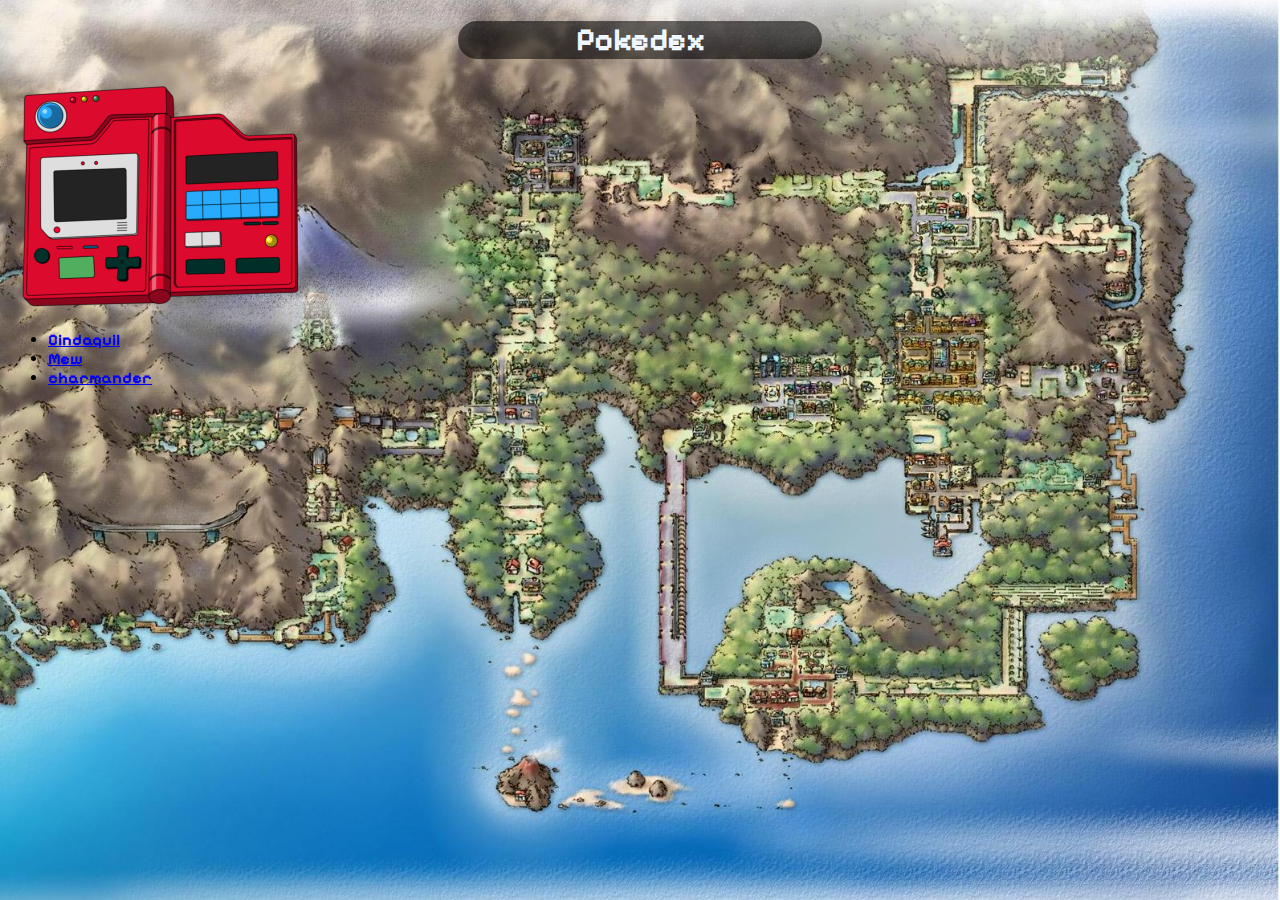
<file: index.html>
<!DOCTYPE html>
<html lang="en">
<head>
    <meta charset="UTF-8">
    <meta name="viewport" content="width=device-width, initial-scale=1.0">
    <title>Pokedex</title>
    <link rel="stylesheet" href="./css/style.css">
    <link rel="icon" type="image/x-icon" href="./pokeball.png">
    
</head>
<body id="body_index">
    <h1 class="H1">Pokedex</h1>
    <div class="pokedex">
        <img src="./imgportada/pokedex.png">
        <ul>
            <strong>
            <li><a href="./pokemons_paginas/imgpokemons/cindaquill/cindaquill.html">Cindaquil</a></li>
            <li> <a href="./pokemons_paginas/imgpokemons/mew/mew.html">Mew</a></li>
            <li><a href="./pokemons_paginas/imgpokemons/charmander/charmander.html">charmander</a></li>
        </strong>
        </ul>
    </div>
</body>
</html>
</file>
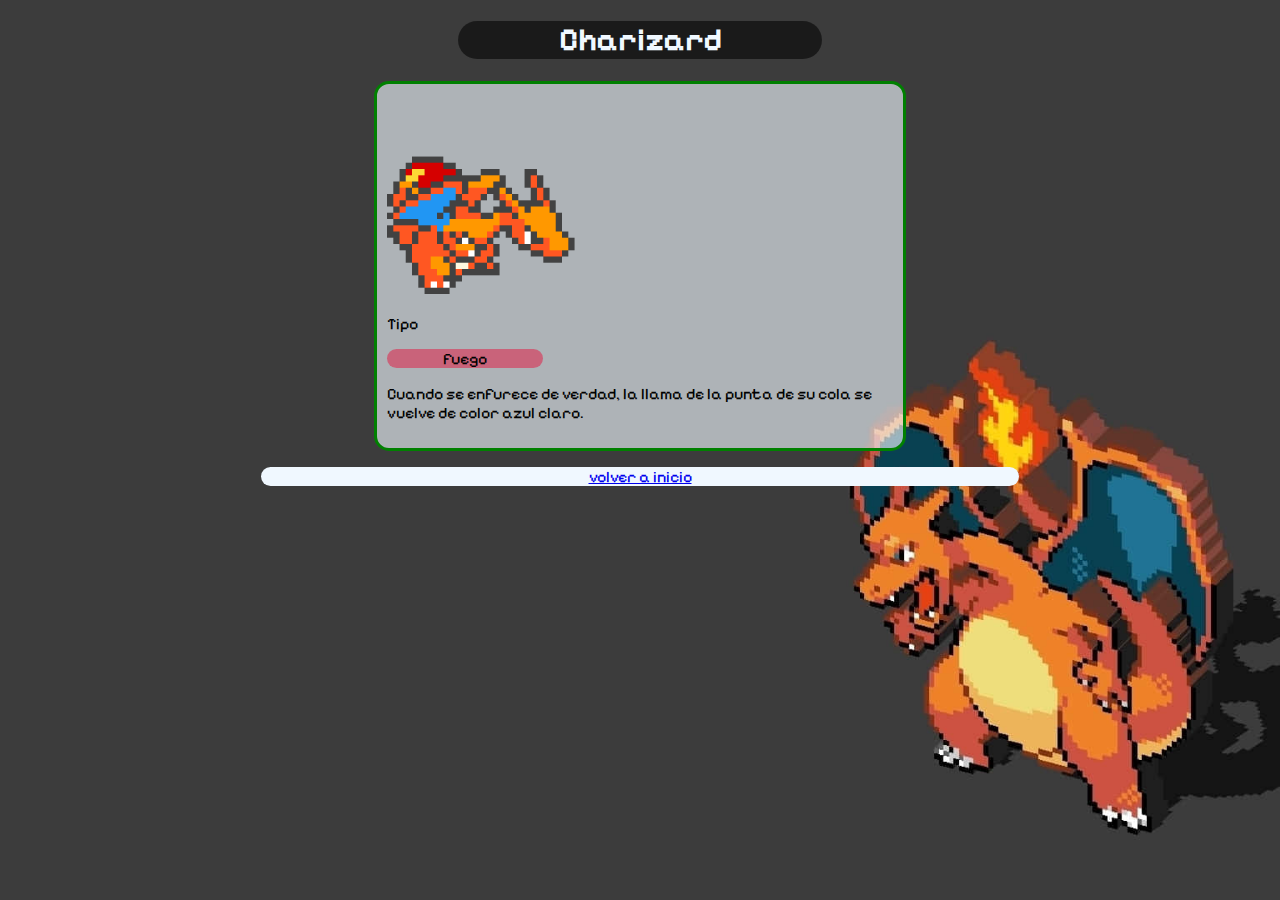
<file: pokemons_paginas/imgpokemons/Charizard/Charizard.html>
<!DOCTYPE html>
<html lang="en">
<head>
    <meta charset="UTF-8">
    <meta name="viewport" content="width=device-width, initial-scale=1.0">
    <title>Charizard</title>
    <link rel="stylesheet" href="../../../css/style.css">
    <link rel="icon" type="image/x-icon" href="../../../pokeball.png">
    
</head>
<body id="body_Charizard">
<h1 class="H1">Charizard</h1>
<div class="div_pokemons">
    <img src="charizard.png" height="200px">
    <p>Tipo</p>
    <p class="fire">fuego</p>
    <p>Cuando se enfurece de verdad, la llama de la punta de su cola se vuelve de color azul claro.</p>

    
</div>
<p class="volver_inicio"><a href="./../../../index.html">volver a inicio</a></p>
</body>
</html>
</file>
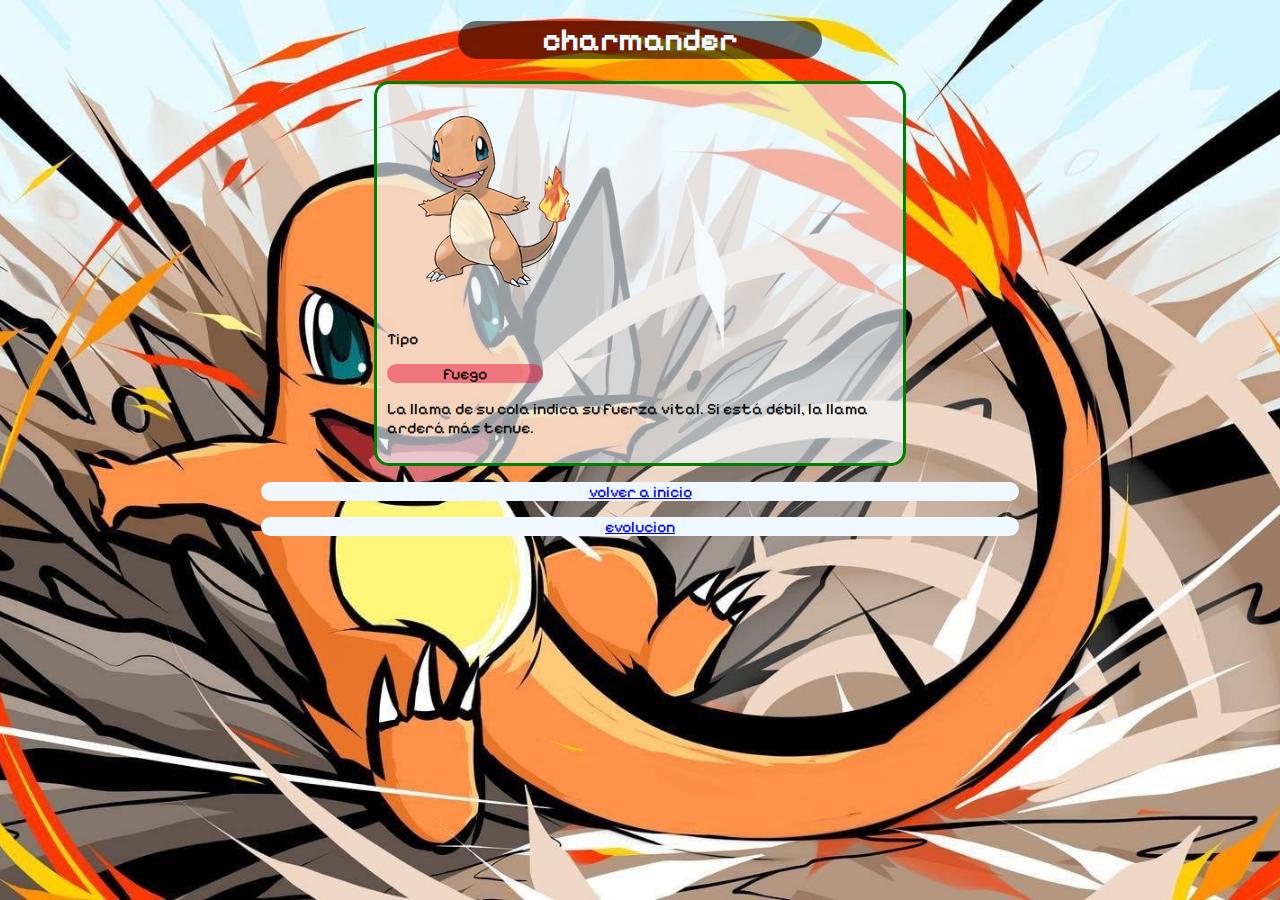
<file: pokemons_paginas/imgpokemons/charmander/charmander.html>
<!DOCTYPE html>
<html lang="en">
<head>
    <meta charset="UTF-8">
    <meta name="viewport" content="width=device-width, initial-scale=1.0">
    <title>Document</title>
    <link rel="stylesheet" href="./../../../css/style.css">
    <link rel="icon" type="image/x-icon" href="../../../pokeball.png">
</head>
<body id="body_charmander">
<h1 class="H1">charmander</h1>
<div class="div_pokemons">
    <img src="./charmander.png">
    <p>Tipo</p>
    <p class="fire">fuego</p>
    <p>La llama de su cola indica su fuerza vital. Si está débil, la llama arderá más tenue.</p>

    
</div>
<p class="volver_inicio"><a href="./../../../index.html">volver a inicio</a></p>
<p class="volver_inicio"><a href="./../Charmeleon/Charmeleon.html">evolucion</a></p>
</body>
</html>
</file>
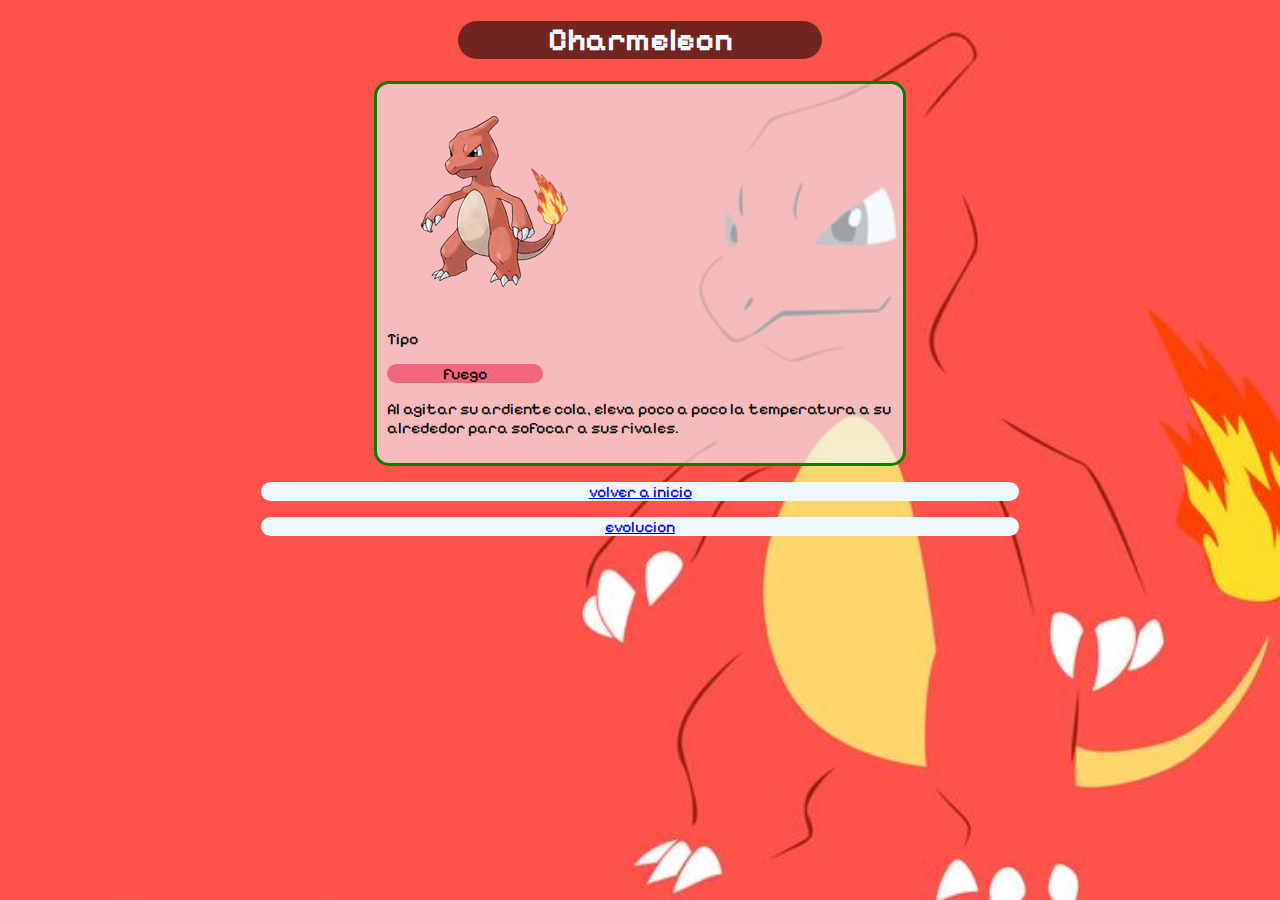
<file: pokemons_paginas/imgpokemons/Charmeleon/Charmeleon.html>
<!DOCTYPE html>
<html lang="en">
<head>
    <meta charset="UTF-8">
    <meta name="viewport" content="width=device-width, initial-scale=1.0">
    <title>Document</title>
    <link rel="stylesheet" href="./../../../css/style.css">
    <link rel="icon" type="image/x-icon" href="../../../pokeball.png">
</head>
<body id="body_Charmeleon">
<h1 class="H1">Charmeleon</h1>
<div class="div_pokemons">
    <img src="./Charmeleon.png">
    <p>Tipo</p>
    <p class="fire">fuego</p>
    <p>Al agitar su ardiente cola, eleva poco a poco la temperatura a su alrededor para sofocar a sus rivales.</p>

    
</div>
<p class="volver_inicio"><a href="./../../../index.html">volver a inicio</a></p>
<p class="volver_inicio"><a href="./../Charizard/Charizard.html">evolucion</a></p>

</body>
</html>
</file>
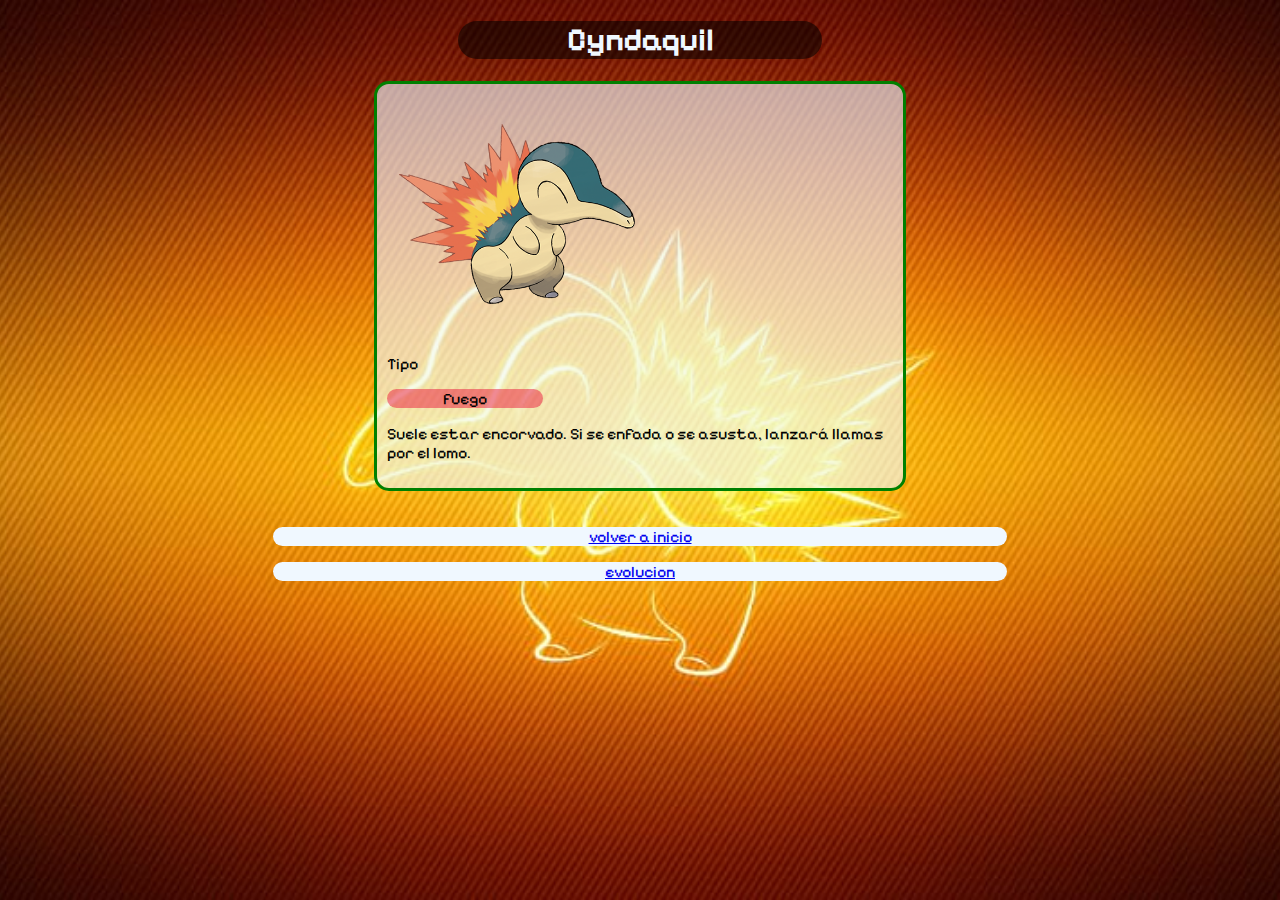
<file: pokemons_paginas/imgpokemons/cindaquill/cindaquill.html>
<!DOCTYPE html>
<html lang="en">
<head>
    <meta charset="UTF-8">
    <meta name="viewport" content="width=device-width, initial-scale=1.0">
    <title>Cyndaquil</title>
    <link rel="stylesheet" href="../../../css/style.css">
    <link rel="icon" type="image/x-icon" href="../../../pokeball.png">
    
</head>
<body id="body_cyndaquil">
<h1 class="H1">Cyndaquil</h1>
    <div class="div_pokemons">
        <img src="./cyndaquil.png">
        <p>Tipo</p>
        <p class="fire">fuego</p>
        <p>Suele estar encorvado. Si se enfada o se asusta, lanzará llamas por el lomo.</p>
        
    </div>

    <div class="paragrafos_cydaquil">
        <p class="volver_inicio"><a href="./../../../index.html">volver a inicio</a></p>
        <p class="volver_inicio"><a href="./../Quilava/Quilava.html">evolucion</a></p>
    </div>

</body>
</html>
</file>
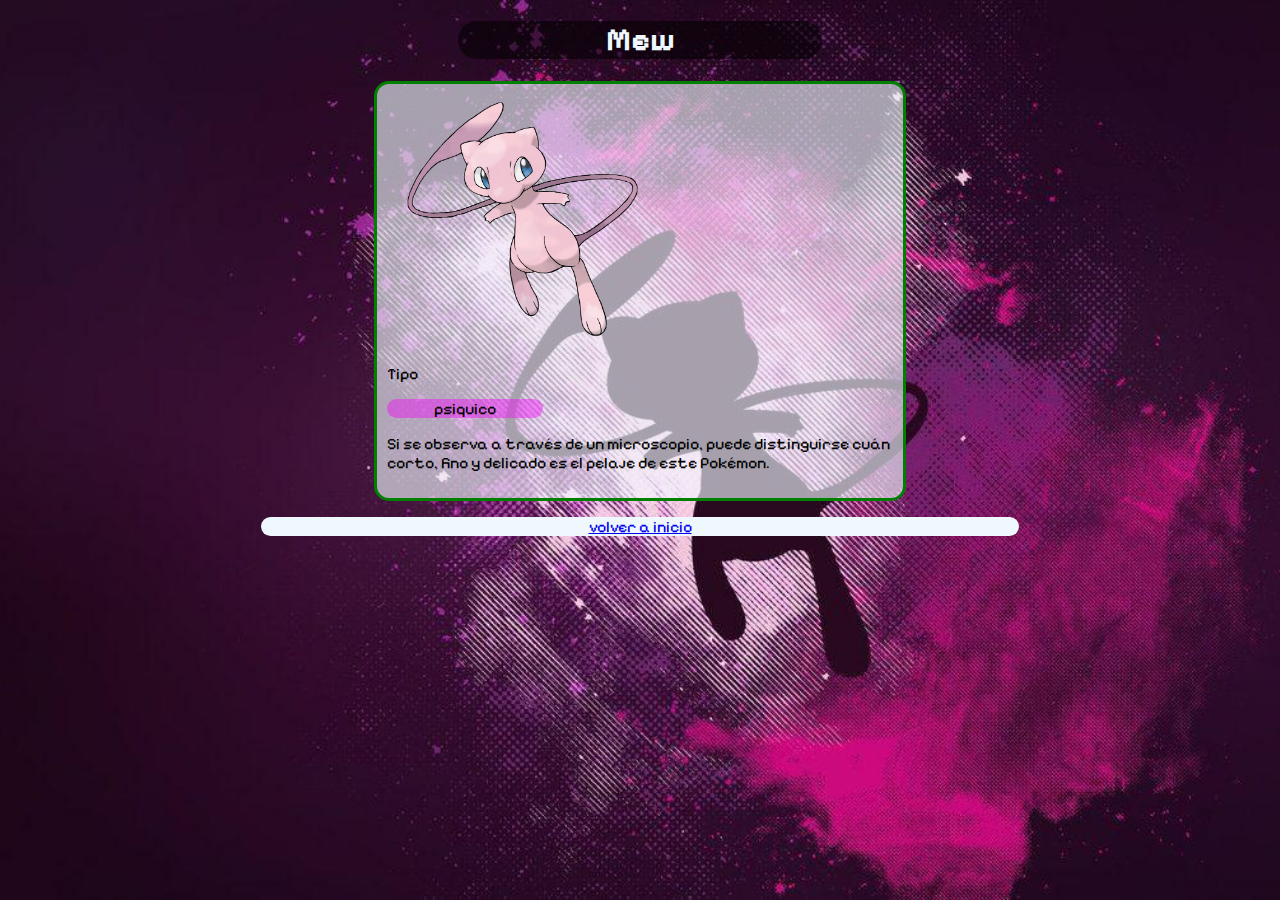
<file: pokemons_paginas/imgpokemons/mew/mew.html>
<!DOCTYPE html>
<html lang="en">
<head>
    <meta charset="UTF-8">
    <meta name="viewport" content="width=device-width, initial-scale=1.0">
    <title>Document</title>
    <link rel="stylesheet" href="../../../css/style.css">
</head>
<body id="body_mew">
<h1 class="H1">Mew</h1>
<div class="div_pokemons">
    <img src="./mew.png" alt="" height="250px">
    <p>Tipo</p>
    <p class="psiquico">psiquico</p>
    <p>Si se observa a través de un microscopio, puede distinguirse cuán corto, fino y delicado es el pelaje de este Pokémon.</p> 
</div>
<p class="volver_inicio"><a href="./../../../index.html">volver a inicio</a></p>
</body>
</html>
</file>
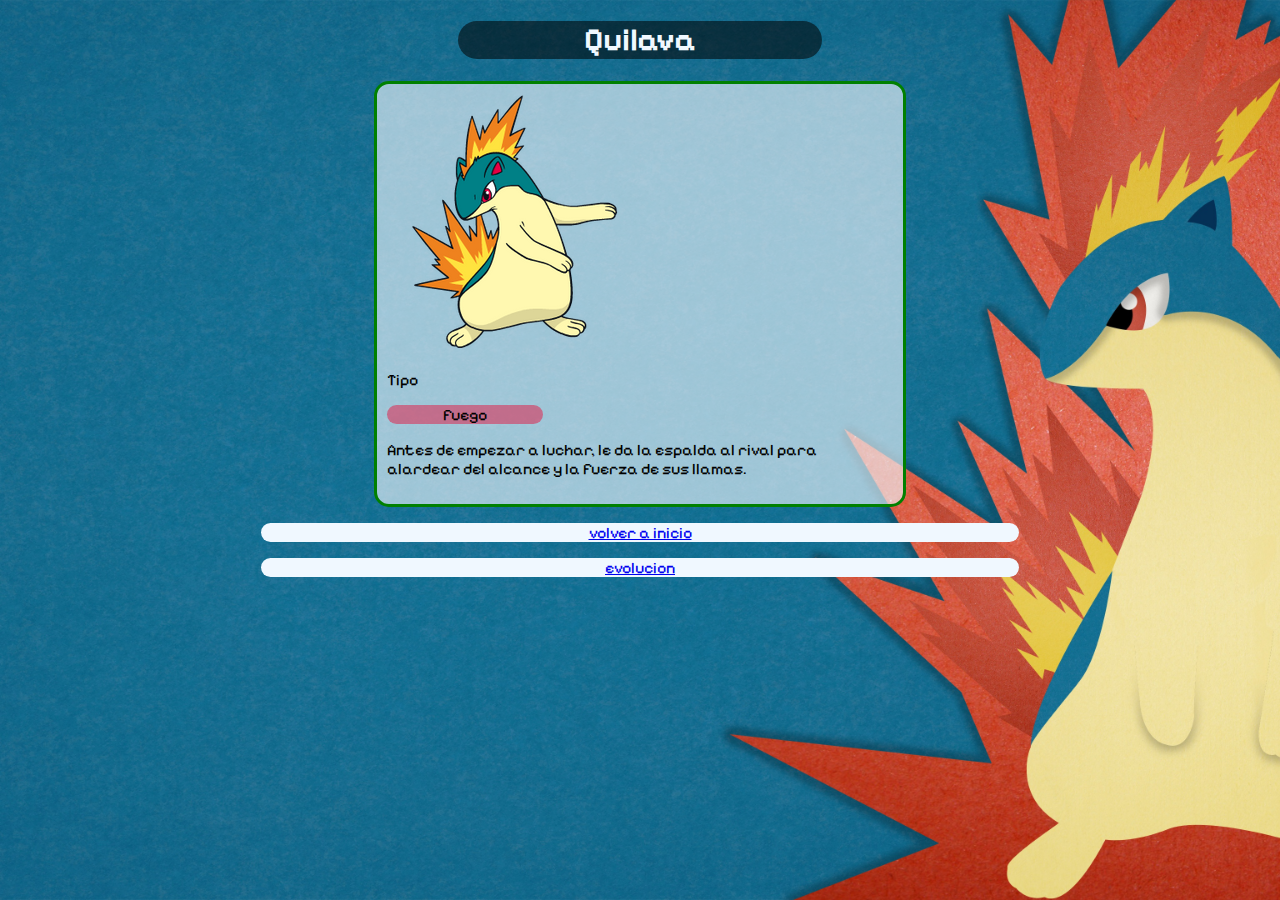
<file: pokemons_paginas/imgpokemons/Quilava/Quilava.html>
<!DOCTYPE html>
<html lang="en">
<head>
    <meta charset="UTF-8">
    <meta name="viewport" content="width=device-width, initial-scale=1.0">
    <title>Quilava</title>
    <link rel="stylesheet" href="../../../css/style.css">
    <link rel="icon" type="image/x-icon" href="../../../pokeball.png">
    
</head>
<body id="body_Quilava">
<h1 class="H1">Quilava</h1>
<div class="div_pokemons">
    <img src="./quilava.png">
    <p>Tipo</p>
    <p class="fire">fuego</p>
    <p>Antes de empezar a luchar, le da la espalda al rival para alardear del alcance y la fuerza de sus llamas.</p>

    
</div>
<p class="volver_inicio"><a href="./../../../index.html">volver a inicio</a></p>
<p class="volver_inicio"><a href="./../Quilava/Quilava.html">evolucion</a></p>
</body>
</html>
</file>
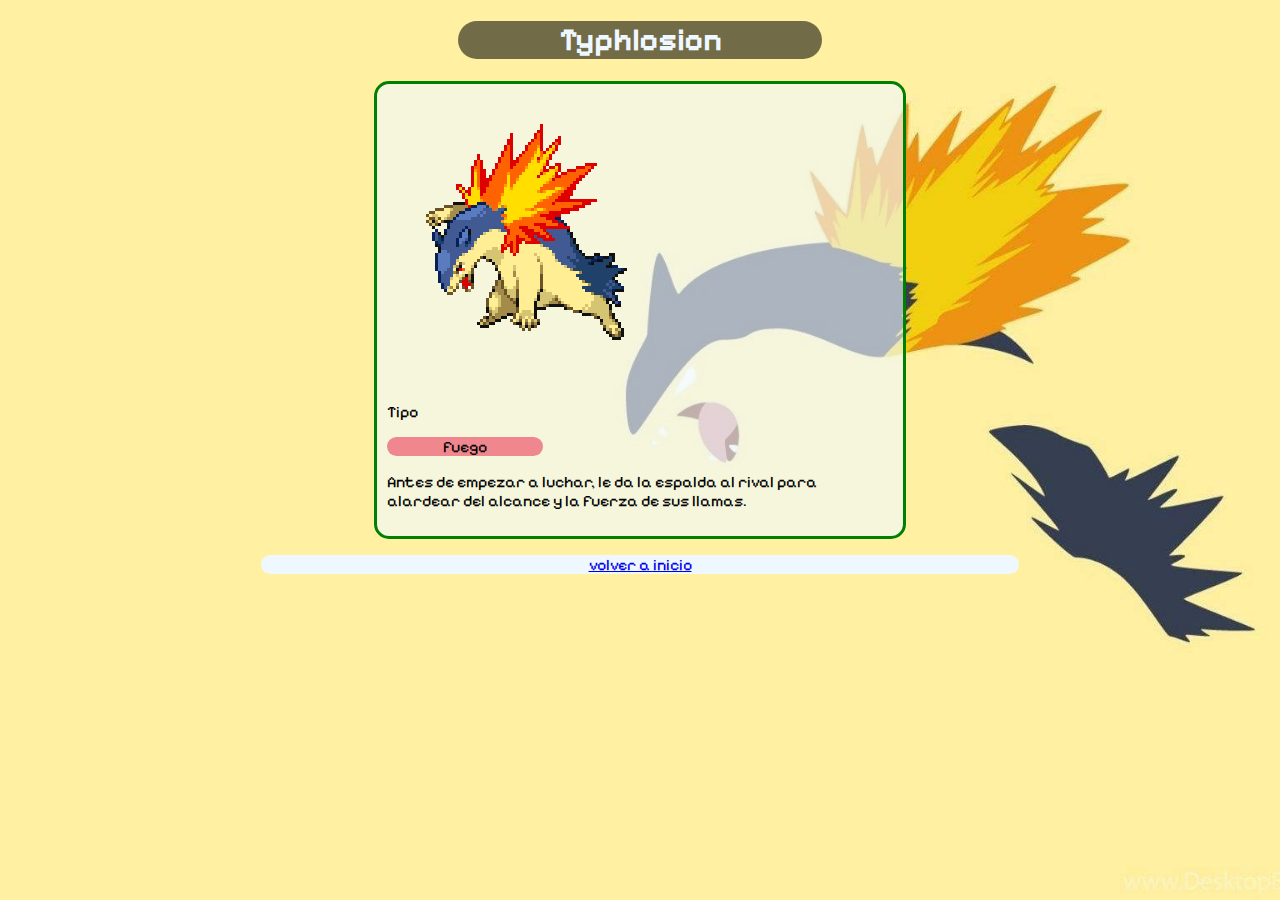
<file: pokemons_paginas/imgpokemons/Typhlosion/Typhlosion.html>
<!DOCTYPE html>
<html lang="en">
<head>
    <meta charset="UTF-8">
    <meta name="viewport" content="width=device-width, initial-scale=1.0">
    <title>Typhlosion</title>
    <link rel="stylesheet" href="../../../css/style.css">
    <link rel="icon" type="image/x-icon" href="../../../pokeball.png">
    
</head>
<body id="body_typhlosion">
<h1 class="H1">Typhlosion</h1>
<div class="div_pokemons">
    <img src="./typhlosion.jpeg">
    <p>Tipo</p>
    <p class="fire">fuego</p>
    <p>Antes de empezar a luchar, le da la espalda al rival para alardear del alcance y la fuerza de sus llamas.</p>

    
</div>
<p class="volver_inicio"><a href="./../../../index.html">volver a inicio</a></p>
</body>
</html>
</file>
<file: css/style.css>
/* Aquí podemos ver la imagen  */

@font-face {
    font-family:"Pixelify Sans";
    src: url(../google-font/PixelifySans-VariableFont_wght.ttf);
}

#body_index {
    background-image: url(./../imgportada/kanto-map.jpeg);
    font-family: "Pixelify Sans";
    background-size: cover;
    background-repeat: no-repeat;
    background-attachment: fixed;
    background-position: center;
    }
    
#body_charmander {
        background-image:url(./../pokemons_paginas/imgpokemons/charmander/charmander_fondo.jpg);
        font-family: "Pixelify Sans";
        background-size: cover;
        background-repeat: no-repeat;
        background-attachment: fixed;
        background-position: center;
    }

    #body_mew {
        background-image: url(../pokemons_paginas/imgpokemons/mew/fondo1.jpg);
        font-family: "Pixelify Sans";
        background-size: cover;
    background-repeat: no-repeat;
    background-attachment: fixed;
    background-position: center;
}

#body_Quilava {
    background-image: url(../pokemons_paginas/imgpokemons/Quilava/fondo_quilava.jpg);
    font-family: "Pixelify Sans";
    background-size: cover;
background-repeat: no-repeat;
background-attachment: fixed;
background-position: center;
}

#body_typhlosion {
    background-image: url(../pokemons_paginas/imgpokemons/Typhlosion/Typhlosion_fondo.jpg);
    font-family: "Pixelify Sans";
    background-size: cover;
background-repeat: no-repeat;
background-attachment: fixed;
background-position: center;
}

#body_cyndaquil {
    background-image: url(../pokemons_paginas/imgpokemons/cindaquill/fondo.jpg);
    background-repeat: no-repeat;
    background-position: center;
    background-attachment: fixed;
    background-size: cover;
    font-family: "Pixelify Sans";
}

#body_Charmeleon {
    background-image: url(./../pokemons_paginas/imgpokemons/Charmeleon/Charmeleon_fondo.jpg);
    background-repeat: no-repeat;
    background-position: center;
    background-attachment: fixed;
    background-size: cover;
    font-family: "Pixelify Sans";
}
 
#body_Charizard {
    background-image: url(./../pokemons_paginas/imgpokemons/Charizard/charizard_fondo.jpg);
    background-repeat: no-repeat;
    background-position: center;
    background-attachment: fixed;
    background-size: cover;
    font-family: "Pixelify Sans";
}

.paragrafos_cydaquil{
align-self: center;
/* margin-right: 900px; */
border-radius: 15px;
padding: 20px;
}

.H1 {
    background-color: rgba(0, 0, 0, 0.551);
    text-align: center;
    color: aliceblue;
    margin-left: 450px;
    margin-right: 450px;
    border-radius: 40px;
    
}

.fire {
    background-color: rgba(233, 6, 51, 0.464);
    border-radius: 12px;
   margin-right: 350px;
    text-align: center;
  
}

.psiquico {
    background-color: rgba(247, 0, 255, 0.412); 
    border-radius: 12px;
   margin-right: 350px;
    text-align: center; 
}

.div_pokemons {
    background-color: rgba(240, 248, 255, 0.633);
    margin: 50%;
    /* margin-right: 900px; */
    border-radius: 15px;
    padding: 20px;

}
.volver_inicio {
    background-color:aliceblue;
    text-align: center;
    color: aliceblue;
    margin-left: 20%;
    margin-right: 20%;
    border-radius: 40px;

}
@media only screen and (max-width: 600px)  {
    .div_pokemons {
       margin-right: unset;
        margin: auto;
        width: 40%;
        border: 3px solid green;
        padding: 10px;
    }
}

/* @media only screen and (max-width: 600px) {
    .item1 {grid-area: 1 / span 6;}
    .item2 {grid-area: 2 / span 6;}
    .item3 {grid-area: 3 / span 6;}
    .item4 {grid-area: 4 / span 6;}
    .item5 {grid-area: 5 / span 6;}
  } */
  
  @media only screen and (min-width: 600px) {
    .div_pokemons {
        margin-right: unset;
         margin: auto;
         width: 40%;
         border: 3px solid green;
         padding: 10px;
     }
  }
  
  @media only screen and (min-width: 768px) {
    .item1 {grid-area: 1 / span 6;}
    .item2 {grid-area: 2 / span 1;}
    .item3 {grid-area: 2 / span 4;}
    .item4 {grid-area: 2 / span 1;}
    .item5 {grid-area: 3 / span 6;}
  }
</file>
